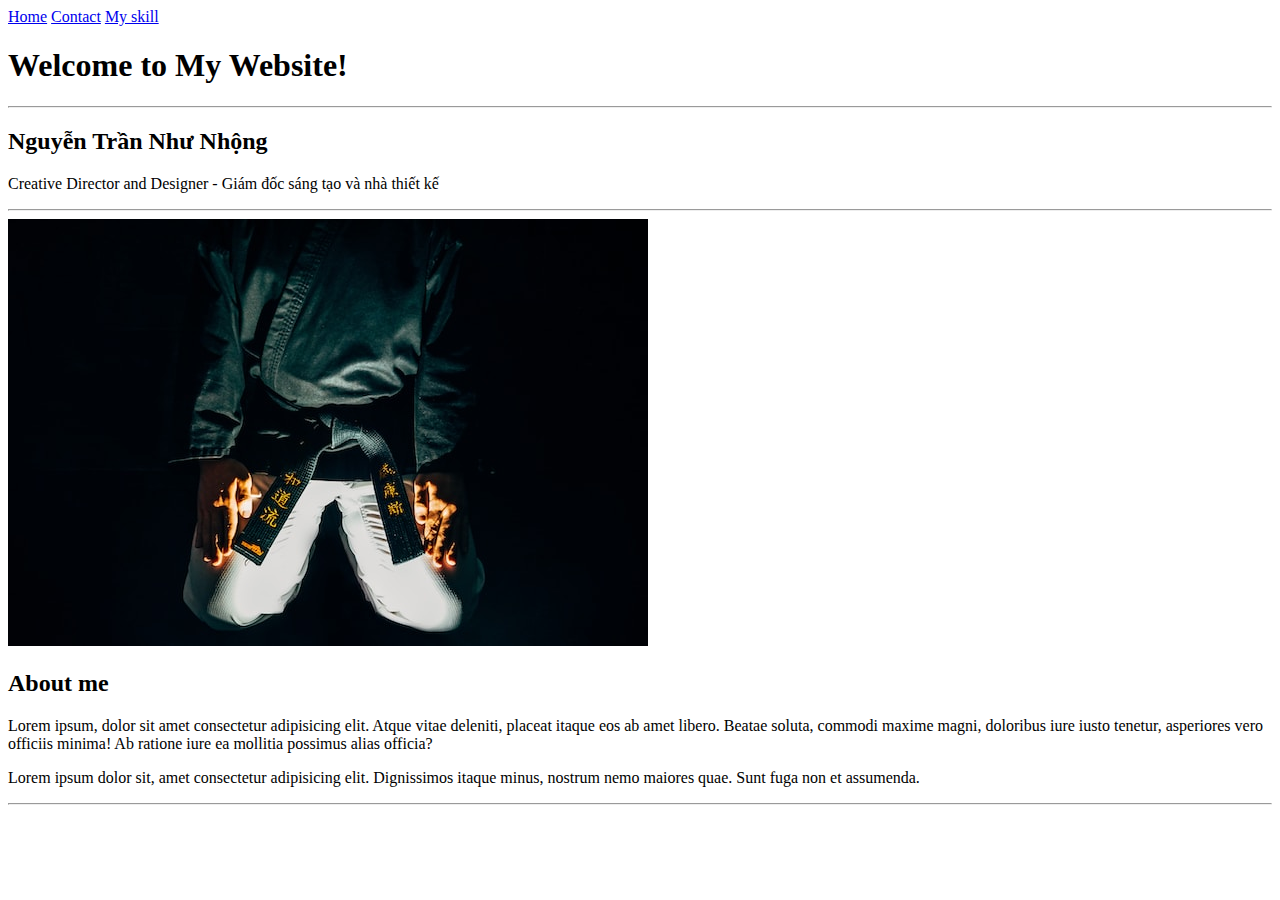
<file: galailaptrinh/multipage/index.html>
<!DOCTYPE html>
<html lang="vi">

<head>
    <meta charset="UTF-8">
    <meta http-equiv="X-UA-Compatible" content="IE=edge">
    <meta name="viewport" content="width=device-width, initial-scale=1.0">
    <title>Bài học multi page Website</title>
</head>

<body>
    <a href="index.html">Home</a>

    <a href="more-info/contact.html">Contact</a>

    <a href="more-info/my-skill.html">My skill</a>


    <h1>Welcome to My Website!</h1>
    <hr>
    <h2>Nguyễn Trần Như Nhộng</h2>
    <p>Creative Director and Designer - Giám đốc sáng tạo và nhà thiết kế</p>
    <hr>

    <a href="more-info/contact.html"><img src="assets_image/tuhoc.cc.jpg"></a>

    <h2>About me</h2>
    <p>Lorem ipsum, dolor sit amet consectetur adipisicing elit. Atque vitae deleniti, placeat itaque eos ab amet libero. Beatae soluta, commodi maxime magni, doloribus iure iusto tenetur, asperiores vero officiis minima! Ab ratione iure ea mollitia possimus alias officia?</p>
    <p>Lorem ipsum dolor sit, amet consectetur adipisicing elit. Dignissimos itaque minus, nostrum nemo maiores quae. Sunt fuga non et assumenda.</p>
    <hr>


</body>

</html>
</file>
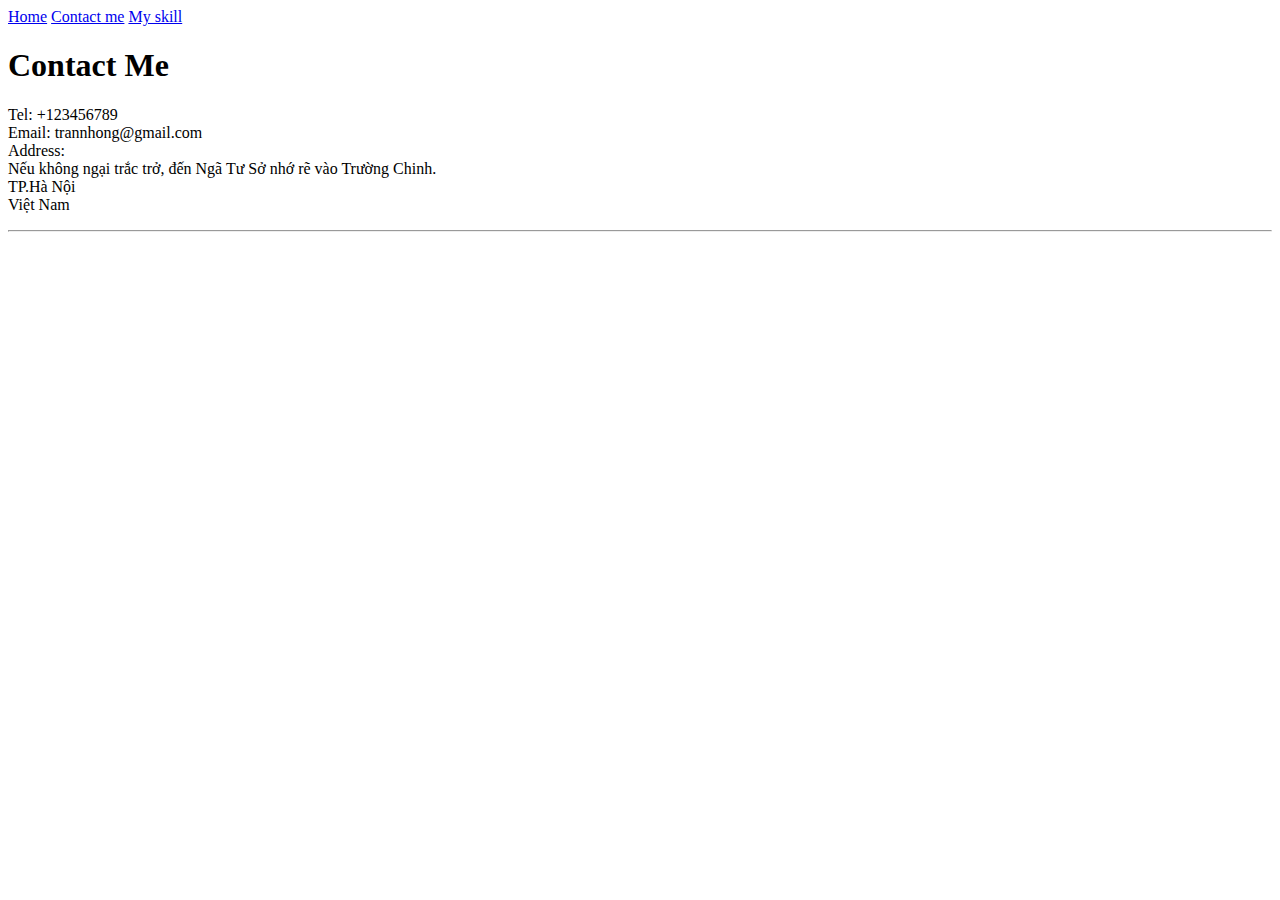
<file: galailaptrinh/multipage/more-info/contact.html>
<!DOCTYPE html>
<html lang="vi">
  <head>
    <meta charset="UTF-8" />
    <meta http-equiv="X-UA-Compatible" content="IE=edge" />
    <meta name="viewport" content="width=device-width, initial-scale=1.0" />
    <title>Contact Me</title>
  </head>

  <body>
    <a href="../index.html">Home</a>

    <a href="contact.html">Contact me</a>

    <a href="my-skill.html">My skill</a>

    <h1>Contact Me</h1>
    <p>
      Tel: +123456789 <br />
      Email: trannhong@gmail.com<br />
      Address:<br />
      Nếu không ngại trắc trở, đến Ngã Tư Sở nhớ rẽ vào Trường Chinh. <br />
      TP.Hà Nội<br />
      Việt Nam <br />
    </p>
    <hr />
  </body>
</html>
</file>
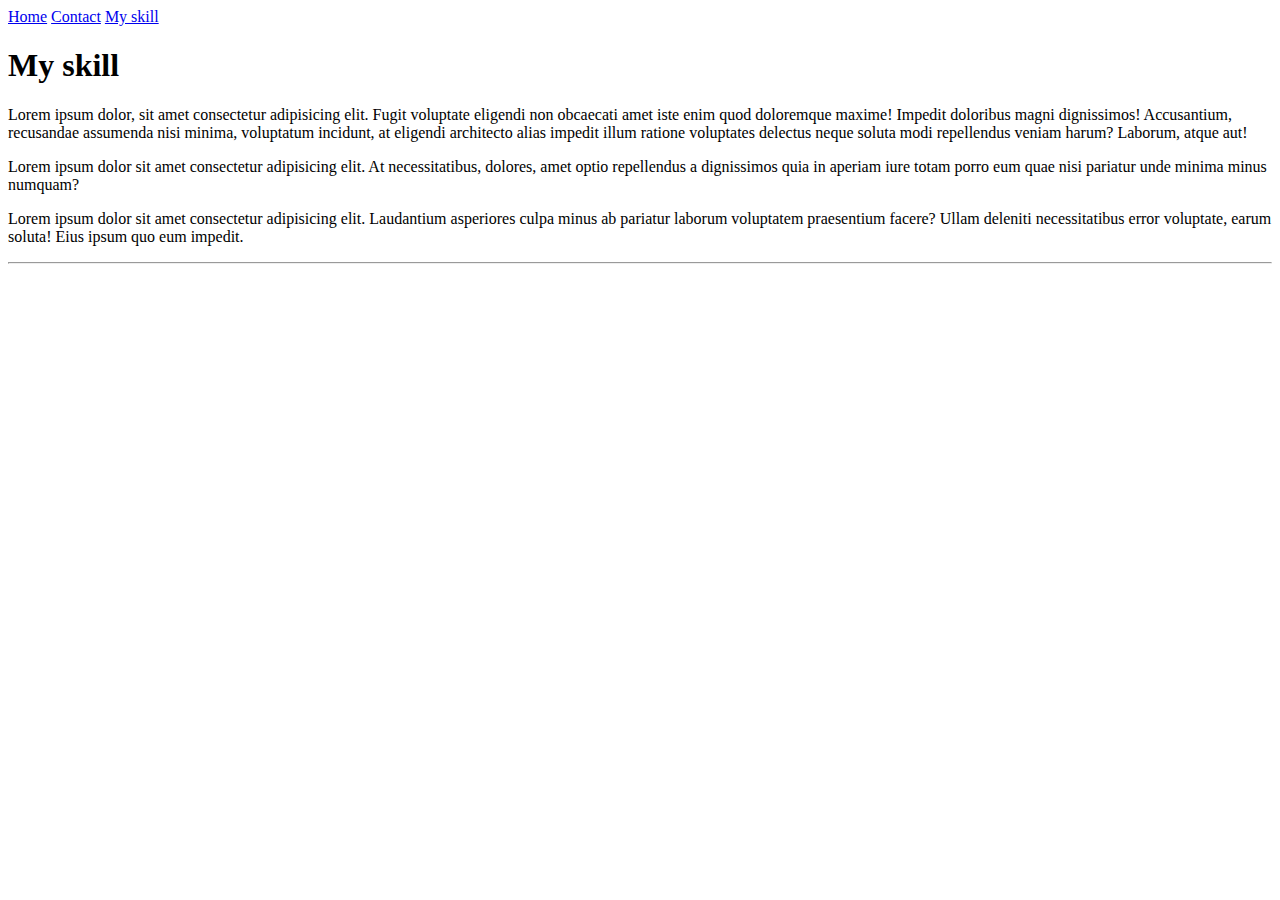
<file: galailaptrinh/multipage/more-info/my-skill.html>
<!DOCTYPE html>
<html lang="vi">
  <head>
    <meta charset="UTF-8" />
    <meta http-equiv="X-UA-Compatible" content="IE=edge" />
    <meta name="viewport" content="width=device-width, initial-scale=1.0" />
    <title>my skill</title>
  </head>

  <body>
    <a href="../index.html">Home</a>

    <a href="contact.html">Contact</a>

    <a href="my-skill.html">My skill</a>

    <h1>My skill</h1>
    <p>
      Lorem ipsum dolor, sit amet consectetur adipisicing elit. Fugit voluptate
      eligendi non obcaecati amet iste enim quod doloremque maxime! Impedit
      doloribus magni dignissimos! Accusantium, recusandae assumenda nisi
      minima, voluptatum incidunt, at eligendi architecto alias impedit illum
      ratione voluptates delectus neque soluta modi repellendus veniam harum?
      Laborum, atque aut!
    </p>
    <p>
      Lorem ipsum dolor sit amet consectetur adipisicing elit. At
      necessitatibus, dolores, amet optio repellendus a dignissimos quia in
      aperiam iure totam porro eum quae nisi pariatur unde minima minus numquam?
    </p>
    <p>
      Lorem ipsum dolor sit amet consectetur adipisicing elit. Laudantium
      asperiores culpa minus ab pariatur laborum voluptatem praesentium facere?
      Ullam deleniti necessitatibus error voluptate, earum soluta! Eius ipsum
      quo eum impedit.
    </p>
    <hr />
  </body>
</html>
</file>
